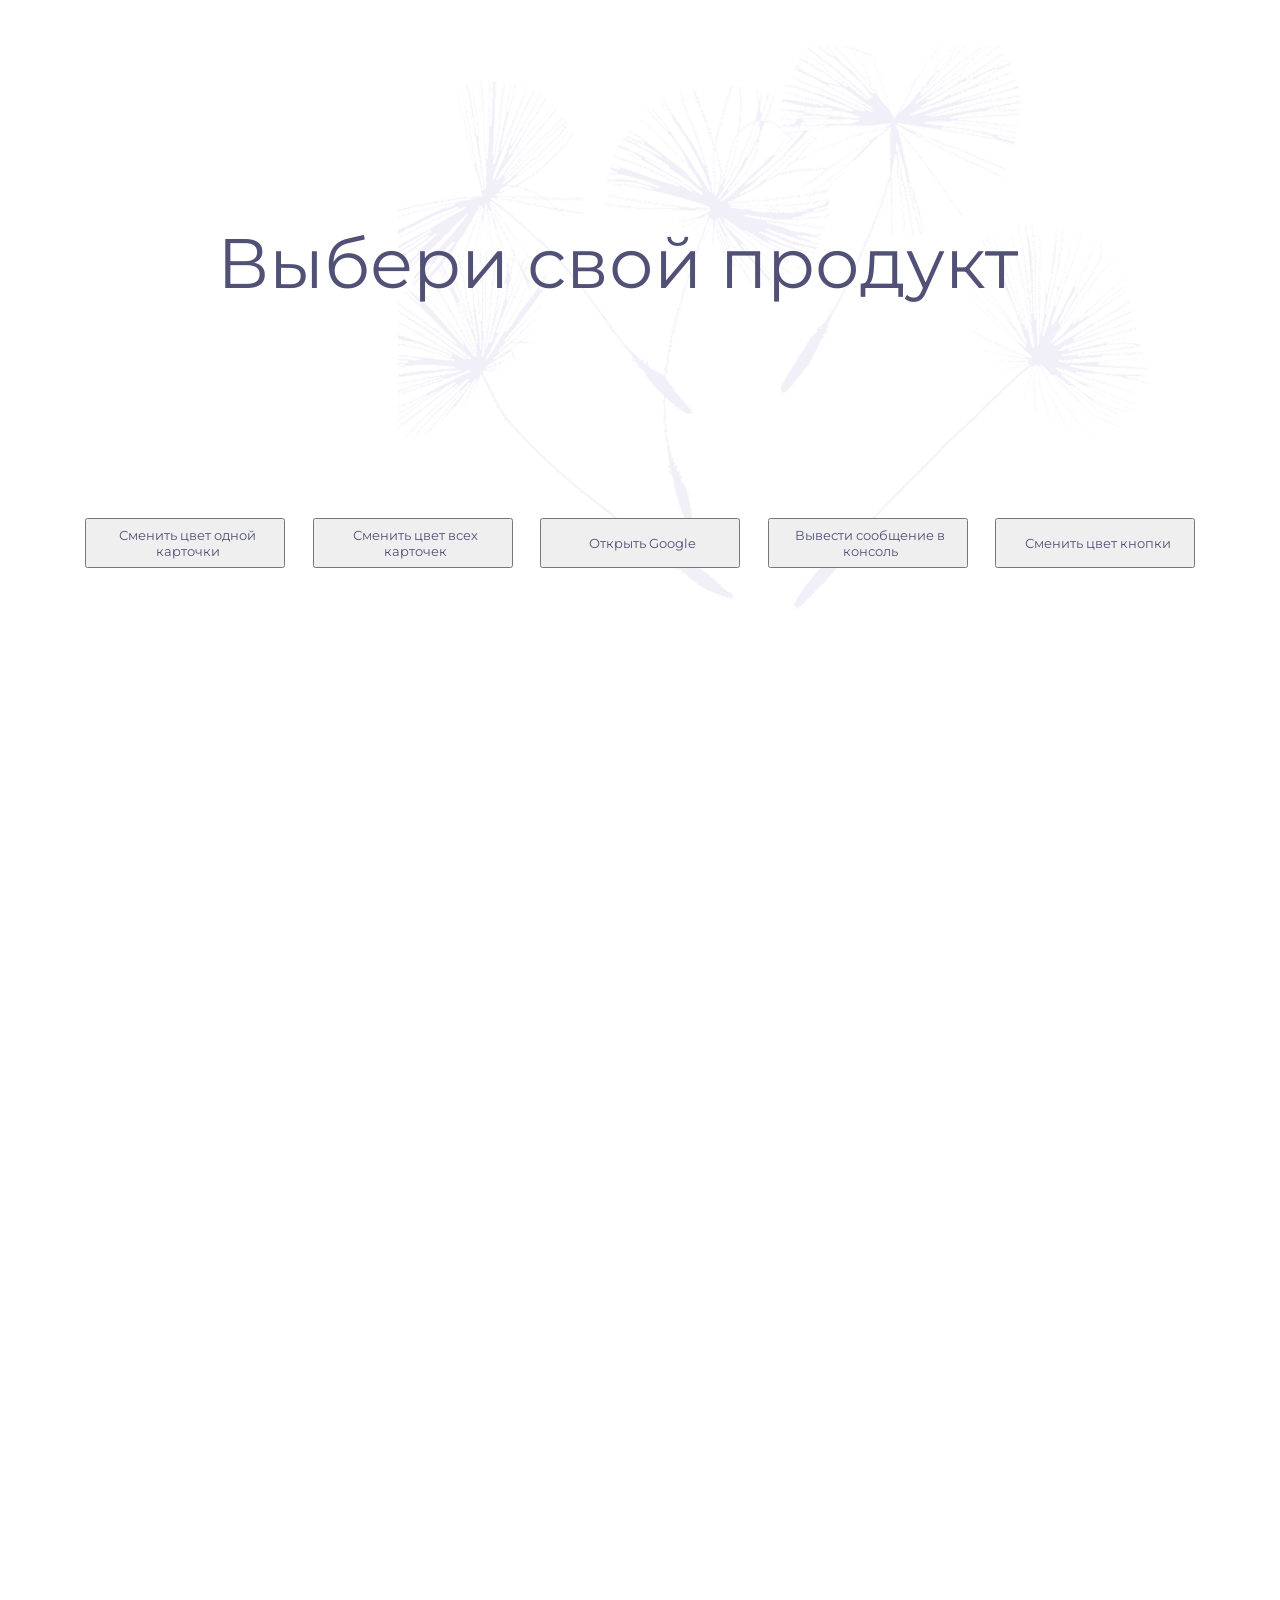
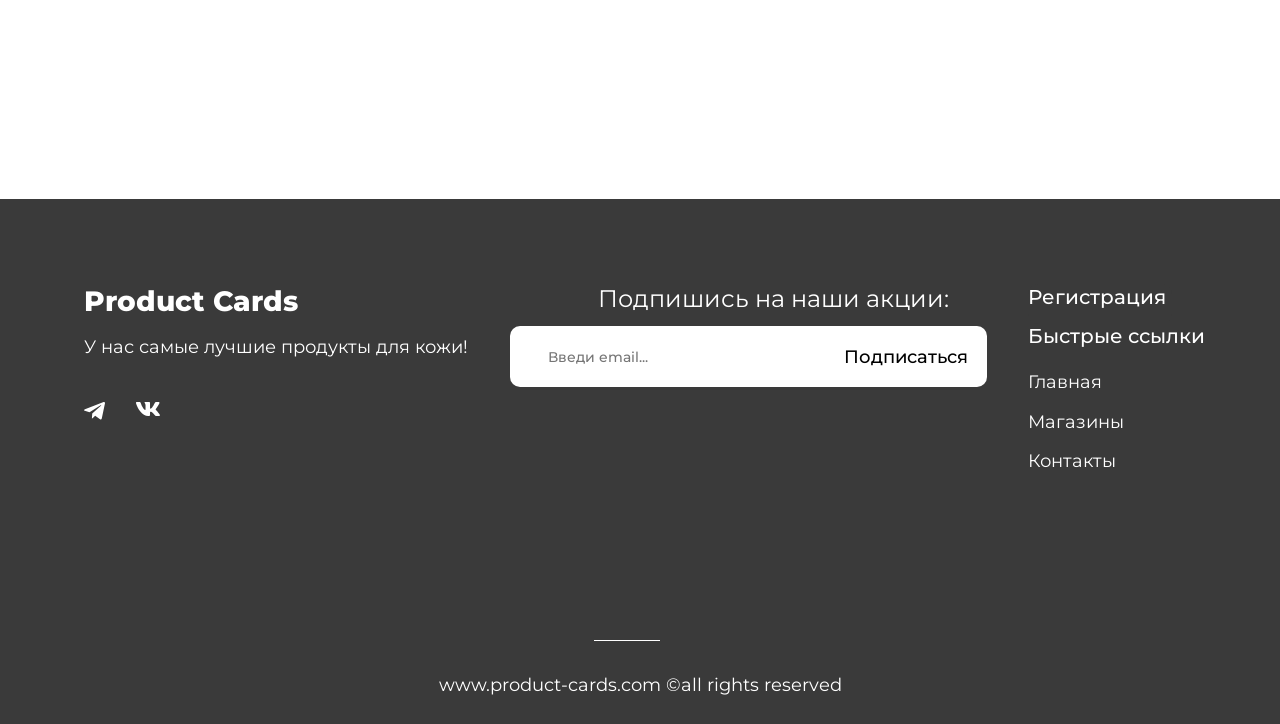
<file: index.html>
<!DOCTYPE html>
<html lang="en">
<head>
  <meta charset="UTF-8">
  <meta name="viewport" content="width=device-width, initial-scale=1.0">
  <title>Product card</title>
  <link rel="stylesheet" href="/style.css">
  <link rel="preconnect" href="https://fonts.googleapis.com">
  <link rel="preconnect" href="https://fonts.gstatic.com" crossorigin>
  <link href="https://fonts.googleapis.com/css2?family=Inter:ital,opsz,wght@0,14..32,100..900;1,14..32,100..900&family=Montserrat:ital,wght@0,100..900;1,100..900&family=PT+Serif:ital,wght@0,400;0,700;1,400;1,700&family=Roboto:ital,wght@0,100..900;1,100..900&display=swap" rel="stylesheet">
</head>
<body>
  <div>
    <header>
      <h1 class="main-title">Выбери свой продукт</h1>
    </header>
    <div class="buttons">
      <button class="change-card-color btn-style">Сменить цвет одной карточки</button>
      <button class="change-cards-color btn-style">Сменить цвет всех карточек</button>
      <button class="open-google-page btn-style">Открыть Google</button>
      <button class="console-log-message btn-style">Вывести сообщение в консоль</button>
      <button class="btn-color btn-style">Сменить цвет кнопки</button>
    </div>
    <div class="bg-flowers"></div>

    <ul class="cards-group"></ul>

    <template class="cards-template">
      <li class="cards-group-item">
        <div class="card-container">
          <img alt="" class="product-image" width="290px" height="245px">
          <p class="product-category"></p>
          <h3 class="product-name"></h3>
          <p class="product-description"></p>
          <p class="composition">Состав:</p>
          <ul class="product-compound"></ul>
          <div class="product-price-container">
            <span class="product-price-label">Цена</span>
            <span class="product-price"></span>
          </div>
        </div>
      </li>
    </template>

    <!-- 5. Создать кнопку "Регистрация". Создать модальное окно, используя классы "modal, modal-showed". 
    Логика такая: при нажатии на кнопку у нас открывается модальное окно путем добавления modal-showed к div с классом modal. 
    Не забываем добавить кнопку для закрытия модалки (крестик в углу).  
    Важные правила создания модалки:
    1) Задний фон должен быть затемнён, но не полностью черный (Создаем класс overlay, который будет затемнять всю страницу)
    2) Модальное окно находиться ровно по центру страницы, независимо от масштаба -->

    <!-- 6. Создать форму для регистрации внутри модального окна. 
    Она должна содержать поля: имя, фамилия, дата рождения, логин, пароль, повторение пароля. 
    Используйте <label> для того, что бы указать пользователю, какое поле за что отвечает. 
    Также важно использовать placeholder (обо всем этом можно будет почитать в документации в конце поста) 
    Разрешается добавить поля на ваше усмотрение. Все поля должны иметь валидацию. 
    Если пользователь ввел два разных пароля или форма невалидна (используем метод checkValidity()) - мы должны предупредить его о том, 
    что регистрация отклонена. Если регистрация успешна - выводим значения формы в лог, как в задании №4. 
    Дополнительно мы должны добавить к этому объекту свойство createdOn и указать туда время создания (используем сущность new Date()). 
    Также создайте внешнюю переменную user и присвойте ей этот объект. После успешной регистрации - модалка должны закрыться. -->
    
    <div class="overlay">
        <div class="modal">
          <form class="registration-form" name="registration-form">
            <button class="modal-close-btn">X</button>
            <label for="userName" class="reg-label">Имя:</label>
            <input type="text" name="userName" id="userName" class="reg-input" required>
            <label for="userSurName" class="reg-label">Фамилия:</label>
            <input type="text" name="userSurName" id="userSurName" class="reg-input" required>
            <label for="userAge" class="reg-label">Дата рождения:</label>
            <input type="date" name="userAge" id="userAge" class="reg-input" required>
            <label for="userLogin" class="reg-label">Логин:</label>
            <input type="text" name="userLogin" id="userLogin" class="reg-input" required>
            <label for="userPassword" class="reg-label">Пароль:</label>
            <input type="password" name="userPassword" id="userPassword" class="reg-input"required>
            <label for="userPassword2" class="reg-label">Повторите пароль:</label>
            <input type="password" name="confirmPassword" id="confirm-password" class="reg-input" required>
            <button type="submit" class="reg-submit-btn">Зарегистрироваться</button>
          </form>
        </div>
    </div>
     

    <!-- 3. Сверстать данный footer (https://www.figma.com/design/H8BBp1sq6u6N0MqdF9hrsq/Untitled?node-id=0-1&t=xbP3bxfa7ojVOSJk-1), 
     используя семантические теги (footer, nav и т.д.) -->
    
    <footer class="product-cards-footer">
      <div class="footer-containner">
        <div class="footer-title">
          <h2 class="footer-heading">Product Cards</h2>
          <p class="footer-description">У нас самые лучшие продукты для кожи!</p>
          <div class="social-network-links">
          <a href="#" class="telegram-link"><img src="/images/telegram-icon.svg" alt="telegram-link"></a>
          <a href="#" class="vkontakte-link"><img src="/images/vkontakte-icon.svg" alt="vkontakte-link"></a>
        </div>
        </div>
        <div class="subscribe">
          <p class="subscribe-heading">Подпишись на наши акции:</p>
          <form class="form" id="email-form">
            <input type="email" placeholder="Введи email..." class="email-input" name="email">
            <div class="subscribe-line"></div>
            <button class="subscribe-button" type="submit">Подписаться</button>
          </form>
        </div>
        <nav class="footer-nav">
          <button class="registration-btn">Регистрация</button>
          <p class="footer-nav-title">Быстрые ссылки</p>
          <ul class="nav-list">
            <li class="nav-list-item">
              <a href="#" class="nav-list-link">Главная</a>
            </li>
            <li class="nav-list-item">
              <a href="#" class="nav-list-link">Магазины</a>
            </li>
            <li class="nav-list-item">
              <a href="#" class="nav-list-link">Контакты</a>
            </li>
          </ul>
        </nav>
      </div>
      <address class="adress">
        <div class="footer-adress">
          <div class="footer-line"></div>
          <p class="adress-text">www.product-cards.com ©all rights reserved</p> 
        </div>
      </address>
    </footer>

    <script src="main.js" type="module"></script>
  </div>
</body>
</html>
</file>
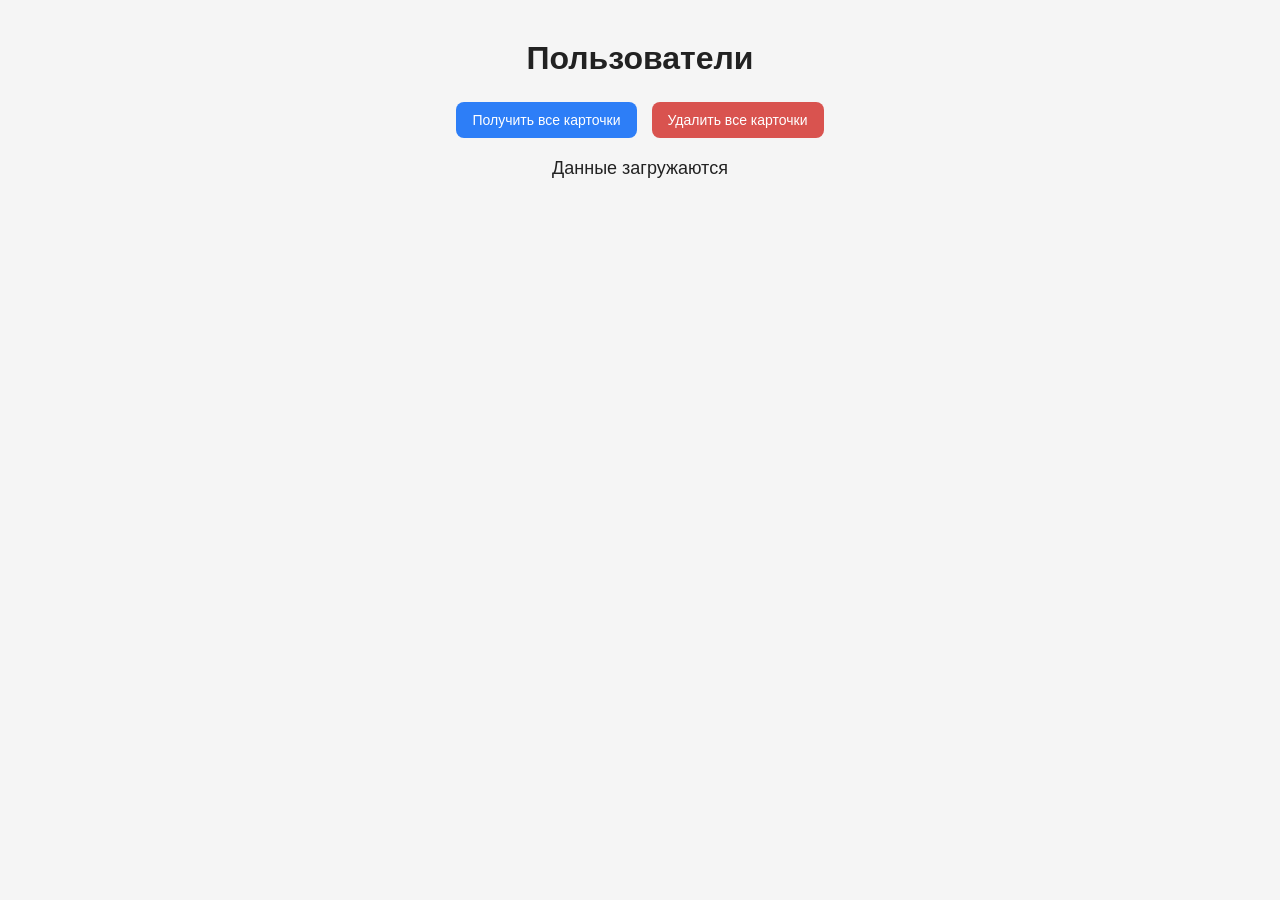
<file: async/async.html>
<!DOCTYPE html>
<html lang="ru">
<head>
  <meta charset="UTF-8" />
  <meta name="viewport" content="width=device-width, initial-scale=1.0" />
  <title>Async Users</title>
  <link rel="stylesheet" href="./style.css" />
</head>
<body>
  <div class="page">
    <h1 class="title">Пользователи</h1>

    <div class="controls">
      <button id="showAllBtn" class="btn">Получить все карточки</button>
      <button id="deleteAllBtn" class="btn btn-danger">Удалить все карточки</button>
    </div>

    <p id="message" class="message">Данные загружаются</p>

    <div id="usersContainer" class="users-container"></div>
  </div>

  <template id="user-template">
    <div class="user-card">
      <p><strong>ID:</strong> 
        <span class="user-id"></span>
      </p>
      <p><strong>Имя:</strong> 
        <span class="user-name"></span>
      </p>
      <p><strong>Фамилия:</strong> 
        <span class="user-surname"></span>
      </p>
      <p><strong>Email:</strong> 
        <span class="user-email"></span>
      </p>
      <p><strong>Возраст:</strong> 
        <span class="user-age"></span>
      </p>
      <button class="btn btn-delete">Удалить карточку</button>
    </div>
  </template>

  <script type="module" src="./async.js"></script>
</body>
</html>
</file>
<file: style.css>
* {
  box-sizing: border-box;
  margin: 0;
  font-family: 'Montserrat', sans-serif;
  font-size: 13px;
  color: #515076;
}

body {
  overlay: 0.5;
}

.bg-yellow {
  background-color: #ffff00;
}

.main-title {
  font-weight: 400;
  font-size: 70px;
  height: 78px;
  width: 846px;
  margin: 220px auto;
}


.buttons {
  width: 1110px;
  margin: auto;
  margin-bottom: 20px;
  display: flex;
  justify-content: space-between;
}

.btn-style {
  padding-right: 1px;
  cursor: pointer;
  width: 200px;
  height: 50px;
}

.cards-group {
  width: 1110px;
  height: 1191px;
  display: flex;
  flex-wrap: wrap;
  margin: auto;
  padding: 0;
  justify-content: center;
  gap: 45px;
  position: relative;
}

.bg-flowers {
  position: absolute;
  background-image: url("/images/flowers.png");
  background-repeat: no-repeat;
  width: 790px;
  height: 697px;
  z-index: -1;
  top: 0;
  left: 398px;
}

.cards-group-item {
   list-style-type: none;
   width: 340px;
   height: 573px;
}

.card-container {
  width: 340px;
  height: 573px;
  background-color: #F7F7FA;
  box-shadow: 2px 2px 10px 0px #5150761A;
  padding: 25px;
}

.product-category {
  font-size: 12px;
  width: 171px;
  height: 24px;
  color: #A5A3B9;
  text-transform: uppercase;
  margin-top: 30px;
  margin-bottom: 5px;
}

.product-name {
  font-size: 20px;
  height: 27px;
  font-weight: 700;
  margin-bottom: 5px;
}

.product-description {
  width: 287px;
  height: 36;
  font-size: 13px;
  margin-bottom: 15px;
}

.product-compound {
  padding-left: 15px;
  list-style-type: circle;
}

.product-compound-item {
  margin-top: 5px;
}

.product-price-container {
  margin-top: 25px;
  display: flex;
  justify-content: space-between;
  width: 290px;
  height: 24px;
}

.product-price-label {
  font-weight: 700;
  font-size: 20px;
}

.product-price {
  font-size: 20px;
}

.product-cards-footer {
  width: 100%;
  background-color: #3A3A3A;
  margin: 20px auto 0;
}

.footer-containner {
  padding-top: 85px;
  padding-left: 84px;
  padding-right: 75px;
  display: flex;
  justify-content: space-between;
  color: #FFFFFF;
  margin:auto;
  height: 147px;
}

.footer-heading {
  font-weight: 800;
  font-size: 28px;
  color: #FFFFFF;
}

.footer-line {
  width: 66px;
  height: 1px;
  background-color:#FFFFFF;
}

.footer-description {
  font-size: 18px;
  color: #FFFFFF;
  padding-top: 18px;
}

.subscribe {
  width: 477px;
  height: 103px;
}

.subscribe-heading {
  font-size: 24px;
  color: #FFFFFF;
  padding-left: 88px;
  margin-bottom: 13px;
}

.form {
  background-color: #FFFFFF;
  width: 477;
  height: 61px;
  border: none;
  border-radius: 10px;
  display: flex;
  justify-content: space-between;
  padding-left: 36px;
  padding-right: 15px;
}

.email-input {
  border: none;
  outline: none;
  background-color: #FFFFFF;
  font-weight: 500;
  font-size: 14px;
}

.subscribe-button {
  background-color: #FFFFFF;
  color: #000000;
  font-weight: 500;
  font-size: 18px;
  border: none;
  cursor: pointer;
}

.subscribe-line {
  width: 1px;
  height: 18px;
  background-color: #000000;
  margin-top: 21.5px;
  margin-left: 90px;
}

.registration-btn {
  border: none;
  border-radius: 10px;
  padding-left: 0;
  padding-bottom: 15px;
  background-color: #3A3A3A;
  color: #FFFFFF;
  font-size: 20px;
  font-weight: 500;
  cursor: pointer;
}

.footer-nav-title {
  font-size: 20px;
  font-weight: 500;
  color: #FFFFFF;
  padding-bottom: 23px;
}

.nav-list {
  list-style: none;
  padding: 0;
}

.nav-list-item {
  padding-bottom: 17.7px;
}

.nav-list-link {
  text-decoration: none;
  color: #FFFFFF;
  font-size: 18px;
}

.social-network-links {
  display: flex;
  padding-top: 44px;
}

.vkontakte-link {
  margin-left: 30.5px;
}

.adress {
  padding-top: 294px;
    display: flex;
  justify-content: center;
}

.footer-line {
  margin-left: 155px;
}

.adress-text {
  color: #FFFFFF;
  font-size: 18px;
  font-style: normal;
  padding-top: 33px;
  padding-bottom: 28px;
}

.modal {
  display: none;
  position: fixed;
  top: 50%;
  left: 50%;
  transform: translate(-50%, -50%);
  background-color: #c5c2c2;
  width: 400px;
  height: 500px;
  margin-left: auto;
  margin-right: auto;
  align-items: center;
  border-radius: 10px;
  z-index: 1000;
}

.modal-showed {
  display: flex;
}

.modal-overlay {
  position: fixed;
  top: 0;
  left: 0;
  width: 100%;
  height: 100%;
  background-color: #000000b3;
  z-index: +1;
}

.modal-close-btn {
  position: absolute;
  left: 374px;
  bottom: 471px;
  cursor: pointer;
  background-color: #757575;
  border: none;
  border-radius: 0 10px 0 10px;
  font-size: 22px;
  color: #000000;
}

.registration-form {
  display: flex;
  flex-direction: column;
  width: 200px;
  margin-left: auto;
  margin-right: auto;
  align-items: center;
  border-radius: 10px;
}

.reg-label {
  color: #000000;
  font-size: 18px;
  font-weight: 500;
  padding-top: 12px;
}

.reg-input {
  outline: none;
  border: none;
  height: 30px;
  width: 260px;
  font-size: 18px;
  color: #000000;
  border-radius: 5px;
}

.reg-submit-btn {
  background-color: #757575;
  border: none;
  border-radius: 5px;
  width: 260px;
  height: 35px;
  font-size: 18px;
  color: #ffffff;
  margin-top: 20px;
  cursor: pointer
}
</file>
<file: async/style.css>
* {
  box-sizing: border-box;
  margin: 0;
  padding: 0;
}

body {
  background-color: #f5f5f5;
  font-family: Arial, sans-serif;
  color: #222;
}

.page {
  max-width: 1100px;
  margin: 0 auto;
  padding: 40px 20px;
}

.title {
  text-align: center;
  margin-bottom: 25px;
}

.controls {
  display: flex;
  justify-content: center;
  gap: 15px;
  flex-wrap: wrap;
  margin-bottom: 20px;
}

.btn {
  border: none;
  background-color: #2d7ef7;
  color: white;
  padding: 10px 16px;
  border-radius: 8px;
  cursor: pointer;
  font-size: 14px;
}

.btn:hover {
  opacity: 0.9;
}

.btn-danger {
  background-color: #d9534f;
}

.btn-delete {
  margin-top: 12px;
  background-color: #ff6b6b;
}

.message {
  text-align: center;
  font-size: 18px;
  margin-bottom: 25px;
  min-height: 24px;
}

.users-container {
  display: flex;
  justify-content: center;
  gap: 20px;
  flex-wrap: wrap;
}

.user-card {
  width: 260px;
  background-color: white;
  border-radius: 12px;
  padding: 18px;
  box-shadow: 0 4px 12px rgba(0, 0, 0, 0.08);
}

.user-card p {
  margin-bottom: 10px;
  word-break: break-word;
}
</file>
